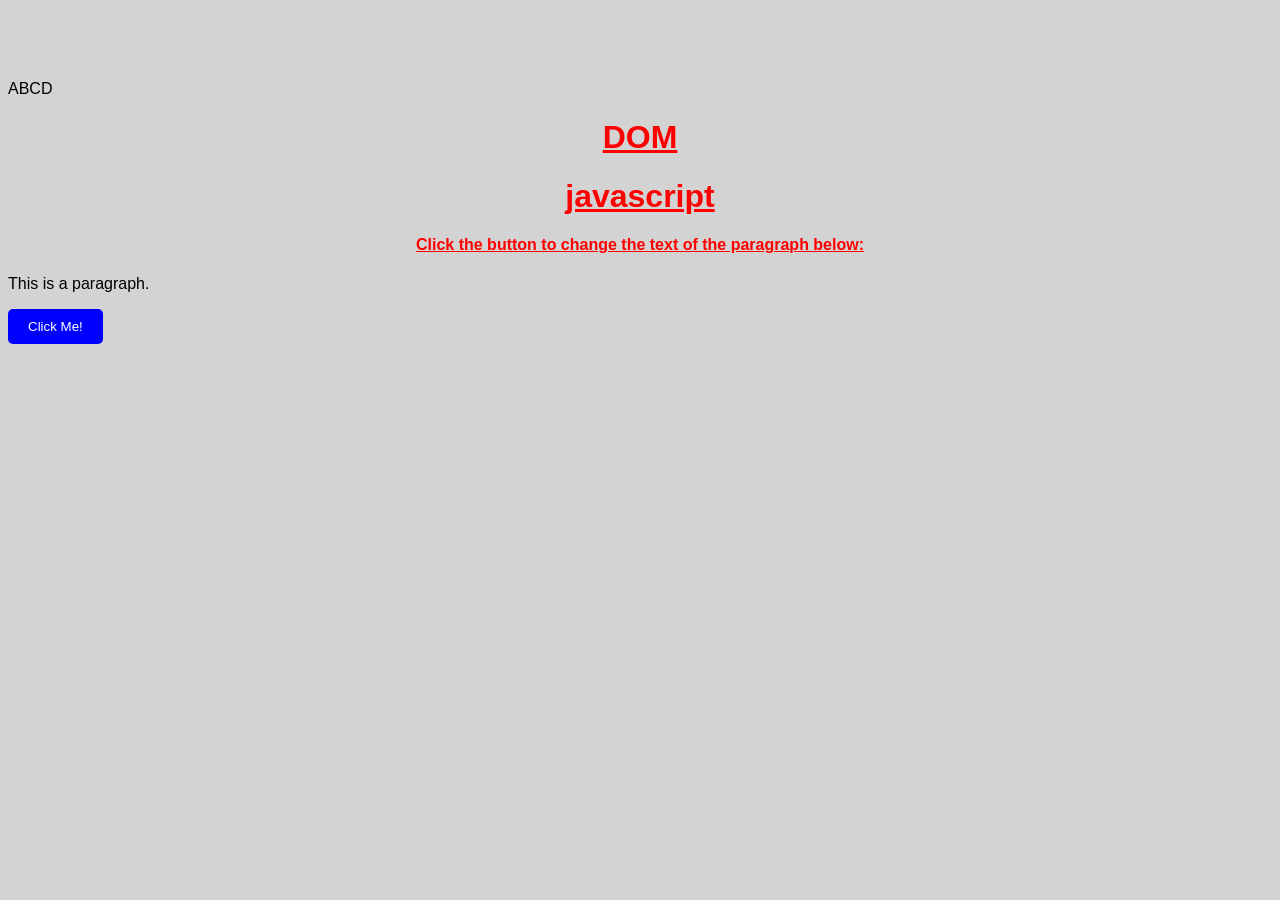
<file: DOM/index.html>
<!DOCTYPE html>
<html lang="en">
<head>
    <meta charset="UTF-8">
    <meta name="viewport" content="width=<script>, initial-scale=1.0">
    <title>Document</title>
    <link rel="stylesheet" href="style.css">
</head>
<body>
<h1 style="visibility : hidden">old Heading</h1>
    <div>ABCD</div>
    <h1 class="dom-title">DOM </h1>
    <h1 class="dom-title">javascript</h1>
    <h4 class="dom-title">Click the button to change the text of the paragraph below:</h4>
    <p>This is a paragraph.</p>
    <button>Click Me!</button>   
</body>
<script src="script.js"></script>
</html>
</file>
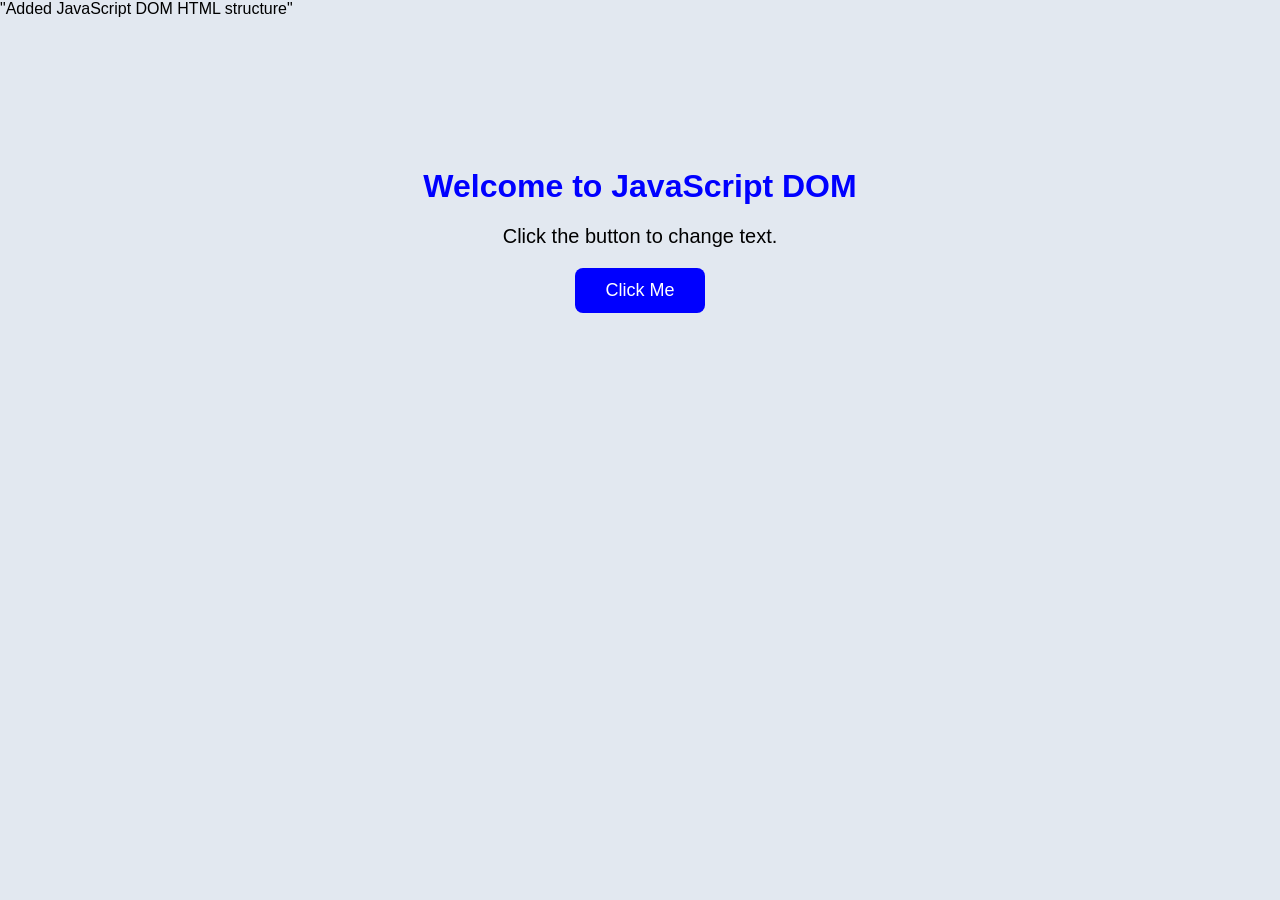
<file: life/index.html>
<!DOCTYPE html>
<html lang="en">
<head>
    <meta charset="UTF-8">
    <meta name="viewport" content="width=device-width, initial-scale=1.0">
    <title>DOM Event Handling</title>
    <link rel="stylesheet" href="style.css">
</head>
<body>

    "Added JavaScript DOM HTML structure"
    <div class="container">

        <h1 id="heading">Welcome to JavaScript DOM</h1>

        <p id="para">Click the button to change text.</p>

        <button id="btn">Click Me</button>

    </div>

    <script src="script.js"></script>
</body>
</html>
</file>
<file: DOM/style.css>
.dom-title{
    color: red; 
    text-align: center;
    text-decoration: underline;

}
body{
    background-color: lightgray;
    font-family: Arial, sans-serif;
}
button{
    background-color: blue;
    color: white;
    padding: 10px 20px;
    border: none;
    border-radius: 5px;
    cursor: pointer;
}
</file>
<file: life/style.css>
* {
    margin: 0;
    padding: 0;
    box-sizing: border-box;
}

body {
    background-color: #e2e8f0;
    font-family: Arial, sans-serif;
}

.container {
    text-align: center;
    margin-top: 150px;
}

h1 {
    color: blue;
    margin-bottom: 20px;
}

p {
    font-size: 20px;
    margin-bottom: 20px;
}

button {
    padding: 12px 30px;
    background-color: blue;
    color: white;
    border: none;
    border-radius: 8px;
    cursor: pointer;
    font-size: 18px;
}

button:hover {
    background-color: darkblue;
}
</file>
